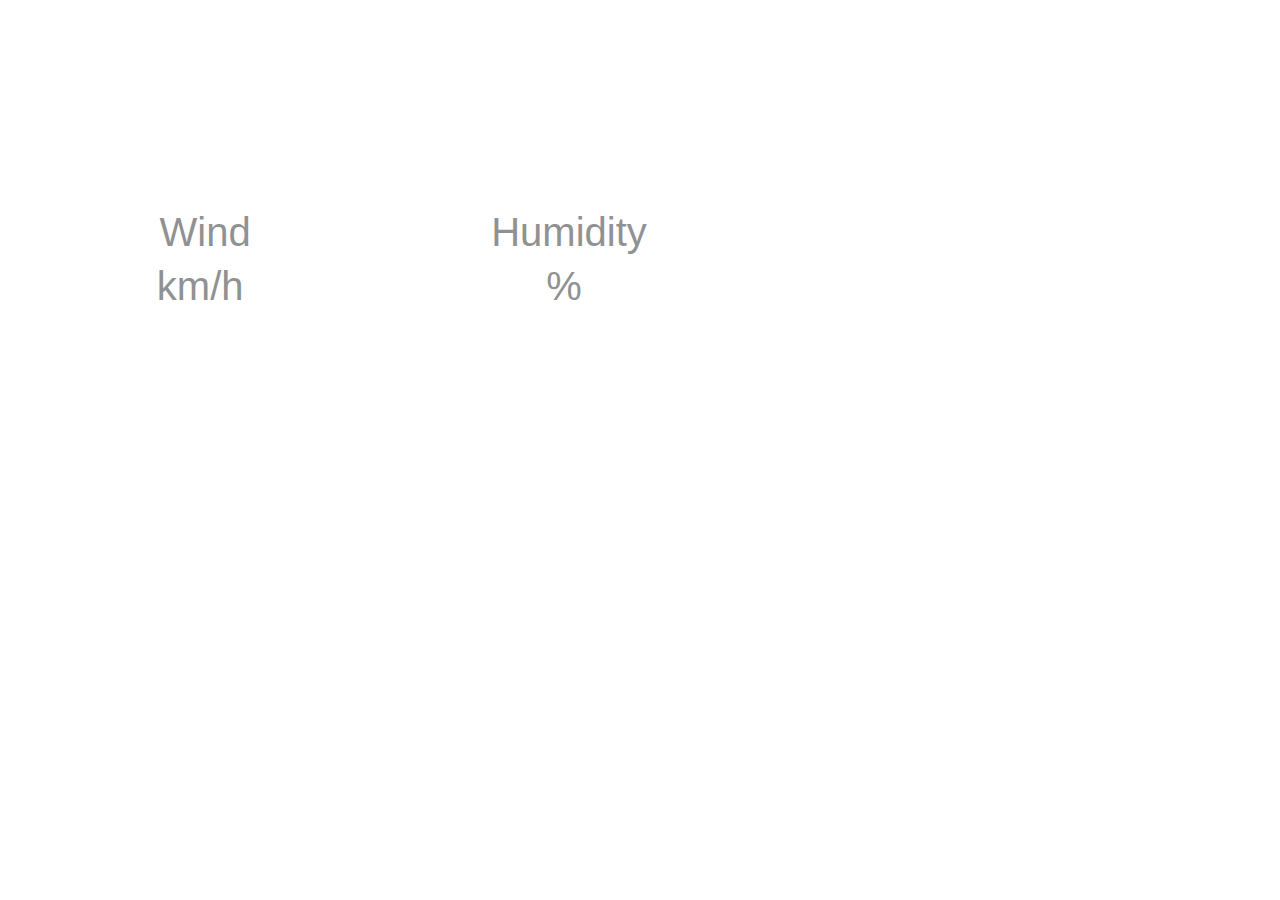
<file: index.html>
<!doctype html>
<html>
  <head>
    <meta charset="UTF-8"/>
    <title>JavaScript Temperature Converter</title>
    <link href="https://stackpath.bootstrapcdn.com/bootstrap/4.3.1/css/bootstrap.min.css" rel="stylesheet" integrity="sha384-ggOyR0iXCbMQv3Xipma34MD+dH/1fQ784/j6cY/iJTQUOhcWr7x9JvoRxT2MZw1T" crossorigin="anonymous">
    <link rel="stylesheet" href="https://use.fontawesome.com/releases/v5.7.2/css/all.css" integrity="sha384-fnmOCqbTlWIlj8LyTjo7mOUStjsKC4pOpQbqyi7RrhN7udi9RwhKkMHpvLbHG9Sr" crossorigin="anonymous">
    <link rel="stylesheet" href="./CSS/styles.css">
    <link rel="shortcut icon" href="./STATIC/favicon.ico" type="image/x-icon">
  </head>
  <body>
  <div id="bgCover">
    <!-- nav begins -->
    <nav class="navbar navbar-expand-lg navbar-light">
      <a class="navbar-brand" href="index.html">uaweather</a>
      <button class="navbar-toggler" type="button" data-toggle="collapse" data-target="#navbarNav" aria-controls="navbarNav" aria-expanded="false" aria-label="Toggle navigation">
        <span class="navbar-toggler-icon"></span>
      </button>
      <div class="collapse navbar-collapse" id="navbarNav">
        <!-- <ul class="navbar-nav">
          <li class="nav-item active">
            <a class="nav-link" href="#">Home <span class="sr-only">(current)</span></a>
          </li>
          <li class="nav-item">
            <a class="nav-link" href="#">Features</a>
          </li>
          <li class="nav-item">
            <a class="nav-link" href="#">Pricing</a>
          </li>
          <li class="nav-item">
            <a class="nav-link disabled" href="#">Disabled</a>
          </li>
        </ul> -->
      </div>
    </nav>
    <!-- end of nav -->
  <div class = "left-aligned">
    <div class = "locations">
      <p id = "curr-date"></p>
      <h1 id = "city-location"></h1>
      <!-- <h1 id = "city-location">Minas Gerais, BR</h1> -->
    </div>
    <div class = "weather">
      <div class = "temp">
        <h3 id = "curr-temp"></h3>
        <p id = "temp-desc"></p>
      </div>
      <div class = "weather-extras">
        <div class = "extras-wind">
          <h4><span class = "fa fa-wind"></span>Wind</h4>
          <span><p id = "wind-speed"></p>km/h</span>
        </div>
        <div class = "extras-hum">
          <h4><span class = "fa fa-tint"></span>Humidity</h4>
          <span><p id = "humidity"></p>%</span>
        </div>


      </div>
     </div>
  </div>

  <footer>
    <p id= "author-creds"></p>
  </footer>
  </div>















    <script
  src="https://code.jquery.com/jquery-3.3.1.min.js"
  integrity="sha256-FgpCb/KJQlLNfOu91ta32o/NMZxltwRo8QtmkMRdAu8="
  crossorigin="anonymous"></script>
    <script src="./JS/temperature.js"></script>
    <script src="./JS/app.js"></script>
  </body>
</html>
</file>
<file: CSS/styles.css>
* {
    margin: 0;
    padding: 0;
}


#bgCover {
  /* background-color: red; */
  background-size: cover;
  background-position: center center;
  /* should i be using vh/vw for getting 'full' bg imgs? */
  /* height: 50em; */
  height: 100vh;
  animation-direction: 2s;
  /* display: flex; */

}

#bgCover > nav > a {
  color: white;
}

.locations > h1 {
  display: inline-block;
}




#bgCover > .left-aligned {
  margin-top: 7em;
}



.locations {
  margin: 0 0 3em 5em;
  /* margin-bottom: 3em; */
  /* margin-left: 1em; */
}

.weather {
  padding: 1em;
  width: 80em;
  border-top-right-radius: 1em;
  border-bottom-right-radius: 1em;
  background-color: white;
  opacity: 0.5;
}
.weather .temp , .weather-extras {
  display: inline-block;

}
.weather .weather-extras {
  width: 60%;
  position: relative;
  bottom: 3em;
}

.weather h3 {
    font-size: 9em;
    cursor: pointer;
}

.weather-extras div {
  display: inline-block;
  width: 48%;
  text-align:center;
}

#wind-speed,  #humidity {
  display:inline;
}

.temp #temp-desc {
  text-align: center;
  font-size: 1.2em;
}

.weather-extras h4, span {
  font-size: 2.5em;
  margin-bottom: 0;
}

.weather-extras .fa {
  font-size: 30px;
  margin-right: 10px;
}

footer {
  display: flex;
  justify-content: space-around;
}

footer p {
  margin-top: 3em;
  color: white;
}


html, body

height: 100%;   /* ges Hoehe der Seite -> weitere Hoehenangaben werden relativ hierzu ausgewertet */
overflow: hidden;   /*  hide scrollbars */
opacity: 1.0;
-webkit-transition: background 1.5s linear;
-moz-transition: background 1.5s linear;
-o-transition: background 1.5s linear;
-ms-transition: background 1.5s linear;
transition: background 1.5s linear;
</file>
